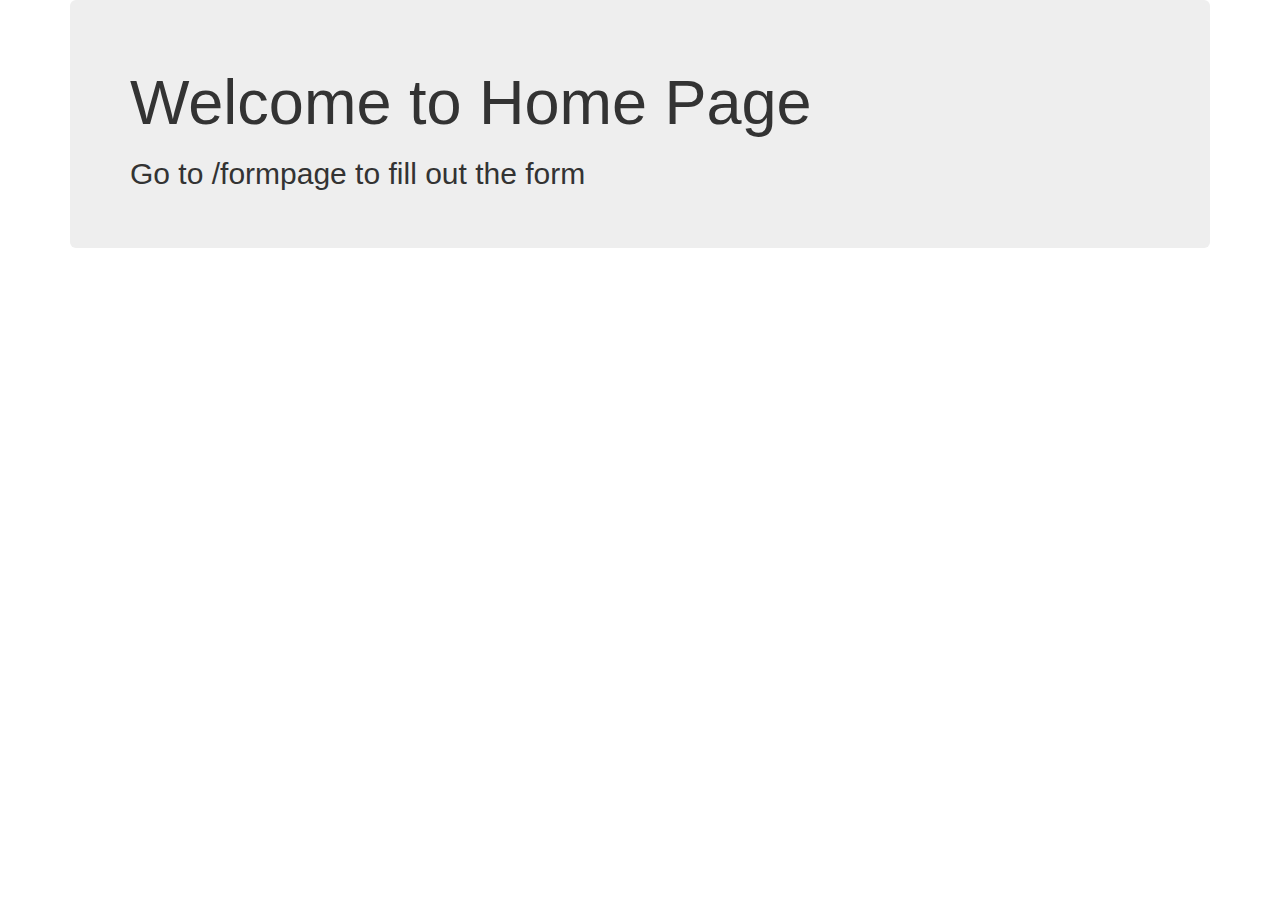
<file: basicforms/templates/basicapp/index.html>
<!DOCTYPE html>
<html lang="en" dir="ltr">
  <head>
    <meta charset="utf-8">
    <title>Home</title>
    <link rel="stylesheet" href="https://maxcdn.bootstrapcdn.com/bootstrap/3.3.7/css/bootstrap.min.css" integrity="sha384-BVYiiSIFeK1dGmJRAkycuHAHRg32OmUcww7on3RYdg4Va+PmSTsz/K68vbdEjh4u" crossorigin="anonymous">
  </head>
  <body>
    <div class="container">
      <div class="jumbotron">
        <h1>Welcome to Home Page</h1>
        <h2>Go to /formpage to fill out the form</h2>
      </div>
    </div>
  </body>
</html>
</file>
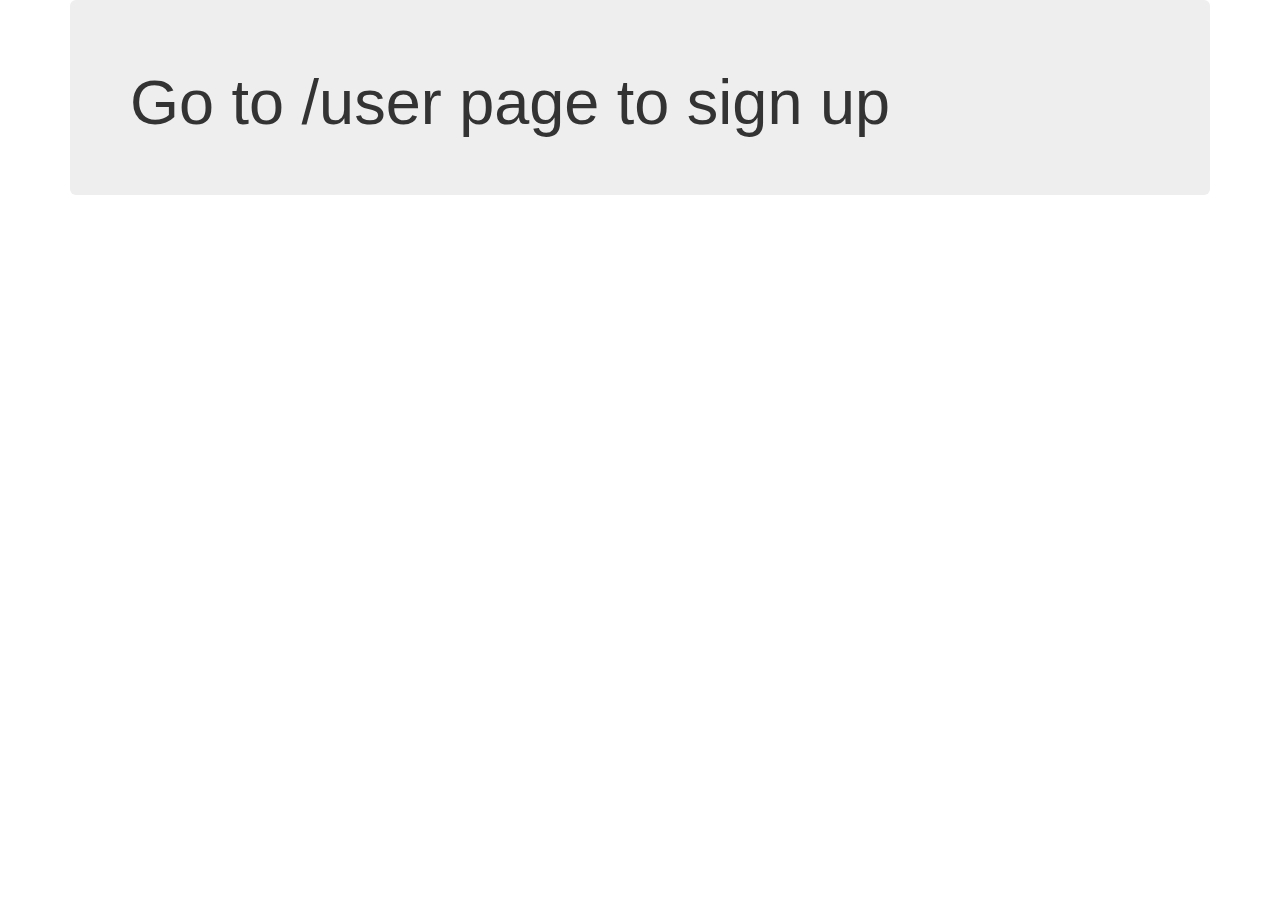
<file: ProTwo/templates/AppTwo/index.html>
<!DOCTYPE html>
<html lang="en" dir="ltr">
  <head>
    <meta charset="utf-8">
    <title>Home</title>
    <link rel="stylesheet" href="https://maxcdn.bootstrapcdn.com/bootstrap/3.3.7/css/bootstrap.min.css" integrity="sha384-BVYiiSIFeK1dGmJRAkycuHAHRg32OmUcww7on3RYdg4Va+PmSTsz/K68vbdEjh4u" crossorigin="anonymous">
  </head>
  <body>
    <div class="container">
      <div class="jumbotron">
        <h1>Go to /user page to sign up</h1>
      </div>
    </div>
  </body>
</html>
</file>
